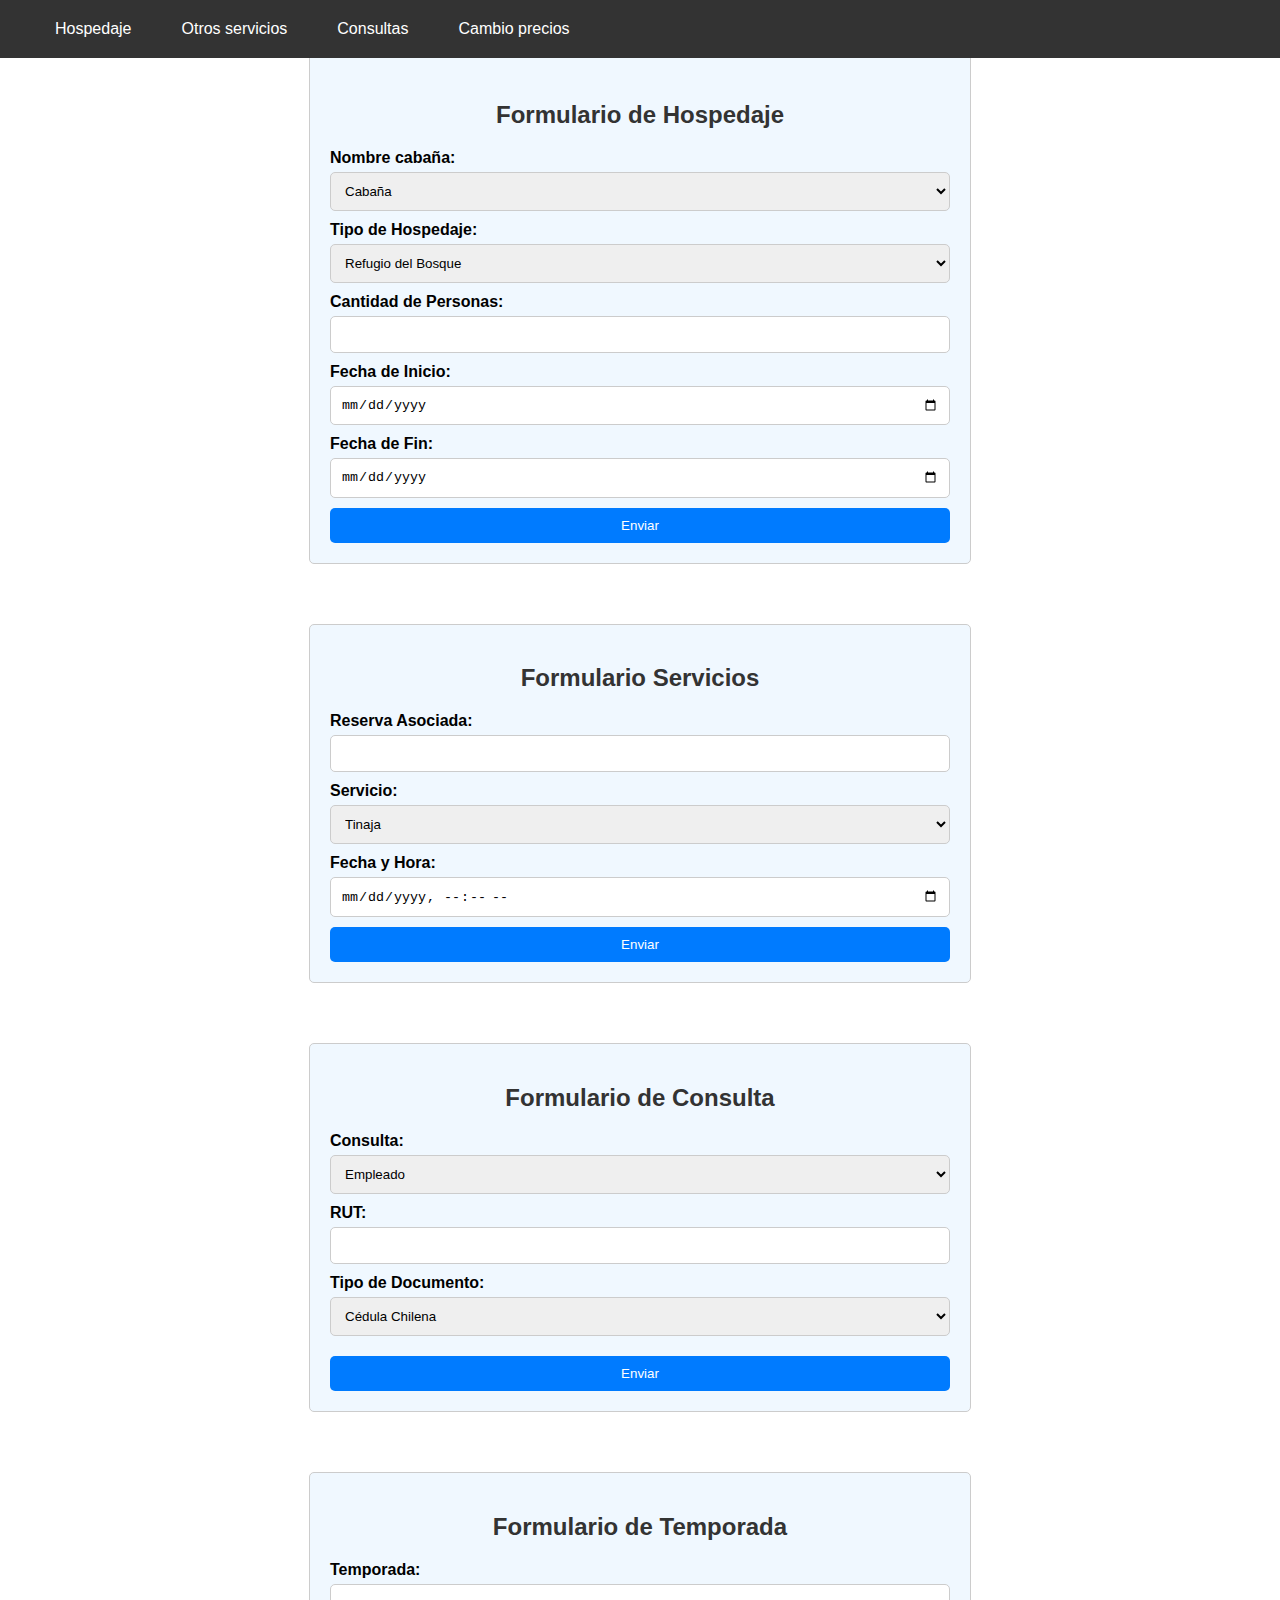
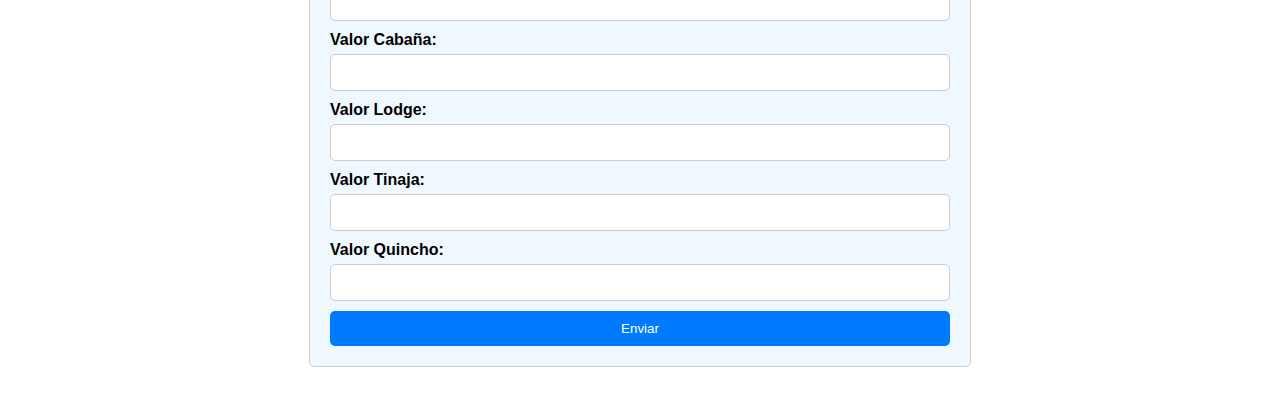
<file: frontend/index.html>
<!DOCTYPE html>
<html lang="en">
<head>
    <meta charset="UTF-8">
    <meta name="viewport" content="width=device-width, initial-scale=1.0">
    <title>Cabañas</title>
    <link rel="stylesheet" href="CSS/style.css">
</head>
<body>
    <nav class="navbar">
        <ul class="navbar-menu">
            <li><a href="#hospedaje">Hospedaje</a></li>
            <li><a href="#servicios">Otros servicios</a></li>
            <li><a href="#consultas">Consultas</a></li>
            <li><a href="#cambio_precios">Cambio precios</a></li>
        </ul>
    </nav>

    <div class="contenedor-formularios">
        <section id="hospedaje">
            <h2>Formulario de Hospedaje</h2>
            <form action="#" method="post">
                <div class="form-group">
                    <label for="nombre_hospedaje">Nombre cabaña:</label>
                    
                    <select name="nombre_cabaña" id="selectorHospedaje">
                        <option value="cabaña">Cabaña</option>
                        <option value="tinaja">Tinaja</option>
                        <option value="quincho">Quincho</option>
                    </select>
                </div>
                <div class="form-group" id="nombre_cabaña">
                    <label for="tipo-hospedaje">Tipo de Hospedaje:</label>
                    <select name="tipo-hospedaje">
                        <option value="1">Refugio del Bosque</option>
                        <option value="2">Refugio del Sol</option>
                        <option value="3">Refugio del Agua</option>
                        <option value="4">Refugio de la Tierra</option>
        
                    </select>

                </div>
                <div class="form-group">
                    <label for="cantidad-personas">Cantidad de Personas:</label>
                    <input type="number" id="cantidad-personas" name="cantidad-personas" min="1" max="10" required>
                </div>
                <div class="form-group">
                    <label for="fecha-inicio">Fecha de Inicio:</label>
                    <input type="date" id="fecha-inicio" name="fecha-inicio" required>
                </div>
                <div class="form-group">
                    <label for="fecha-fin">Fecha de Fin:</label>
                    <input type="date" id="fecha-fin" name="fecha-fin" required>
                </div>
                <button type="submit">Enviar</button>
            </form>
        </section>

        <section id="servicios">
            <h2>Formulario Servicios</h2>
            <form id="servicio-form" action="#" method="post">
                <div class="form-group">
                    <label for="reserva-asociada">Reserva Asociada:</label>
                    <input type="text" id="reserva-asociada" name="reserva-asociada" required>
                </div>
                <div class="form-group">
                    <label for="servicio">Servicio:</label>
                    <select name="servicio" id="servicio">
                        <option value="tinaja">Tinaja</option>
                        <option value="quincho">Quincho</option>
                    </select>
                </div>
                <div class="form-group">
                    <label for="fecha-hora">Fecha y Hora:</label>
                    <input type="datetime-local" id="fecha-hora" name="fecha-hora" required>
                </div>
                <button type="submit">Enviar</button>
            </form>
        </section>

        <section id="consultas">
            <h2>Formulario de Consulta</h2>
            <form action="#" method="post">
                <div class="form-group">
                    <label for="consultas">Consulta:</label>
                    <select name="consultas" id="consultas">
                        <option value="1">Empleado</option>
                        <option value="2">Cliente</option>
                    </select>
                </div>
                <div class="form-group">
                    <label for="rut">RUT:</label>
                    <input type="text" id="rut" name="rut" required>
                </div>
                <div class="form-group">
                    <label for="tipo-documento">Tipo de Documento:</label>
                    <select name="tipo-documento" id="tipo-documento">
                        <option value="Cédula Chilena">Cédula Chilena</option>
                        <option value="Documento Mercosur">Documento Mercosur</option>
                        <option value="Pasaporte">Pasaporte</option>
                    </select>
                </div>
                <div class="resultado_consulta">
                </div>
                <button type="submit">Enviar</button>
            </form>
        </section>


        <section id="cambio_precios">
            <h2>Formulario de Temporada</h2>
            <form id="temporada-form" action="#" method="post">
                <div class="form-group">
                    <label for="temporada">Temporada:</label>
                    <input type="text" id="temporada" name="temporada" required>
                </div>
                <div class="form-group">
                    <label for="valor-cabana">Valor Cabaña:</label>
                    <input type="number" id="valor-cabana" name="valor-cabana" required>
                </div>
                <div class="form-group">
                    <label for="valor-lodge">Valor Lodge:</label>
                    <input type="number" id="valor-lodge" name="valor-lodge" required>
                </div>
                <div class="form-group">
                    <label for="valor-tinaja">Valor Tinaja:</label>
                    <input type="number" id="valor-tinaja" name="valor-tinaja" required>
                </div>
                <div class="form-group">
                    <label for="valor-quincho">Valor Quincho:</label>
                    <input type="number" id="valor-quincho" name="valor-quincho" required>
                </div>
                <button type="submit">Enviar</button>
            </form>
        </div>
    
        </section>
    </div>

    <script src="./js/app.js"></script>
</body>
</html>
</file>
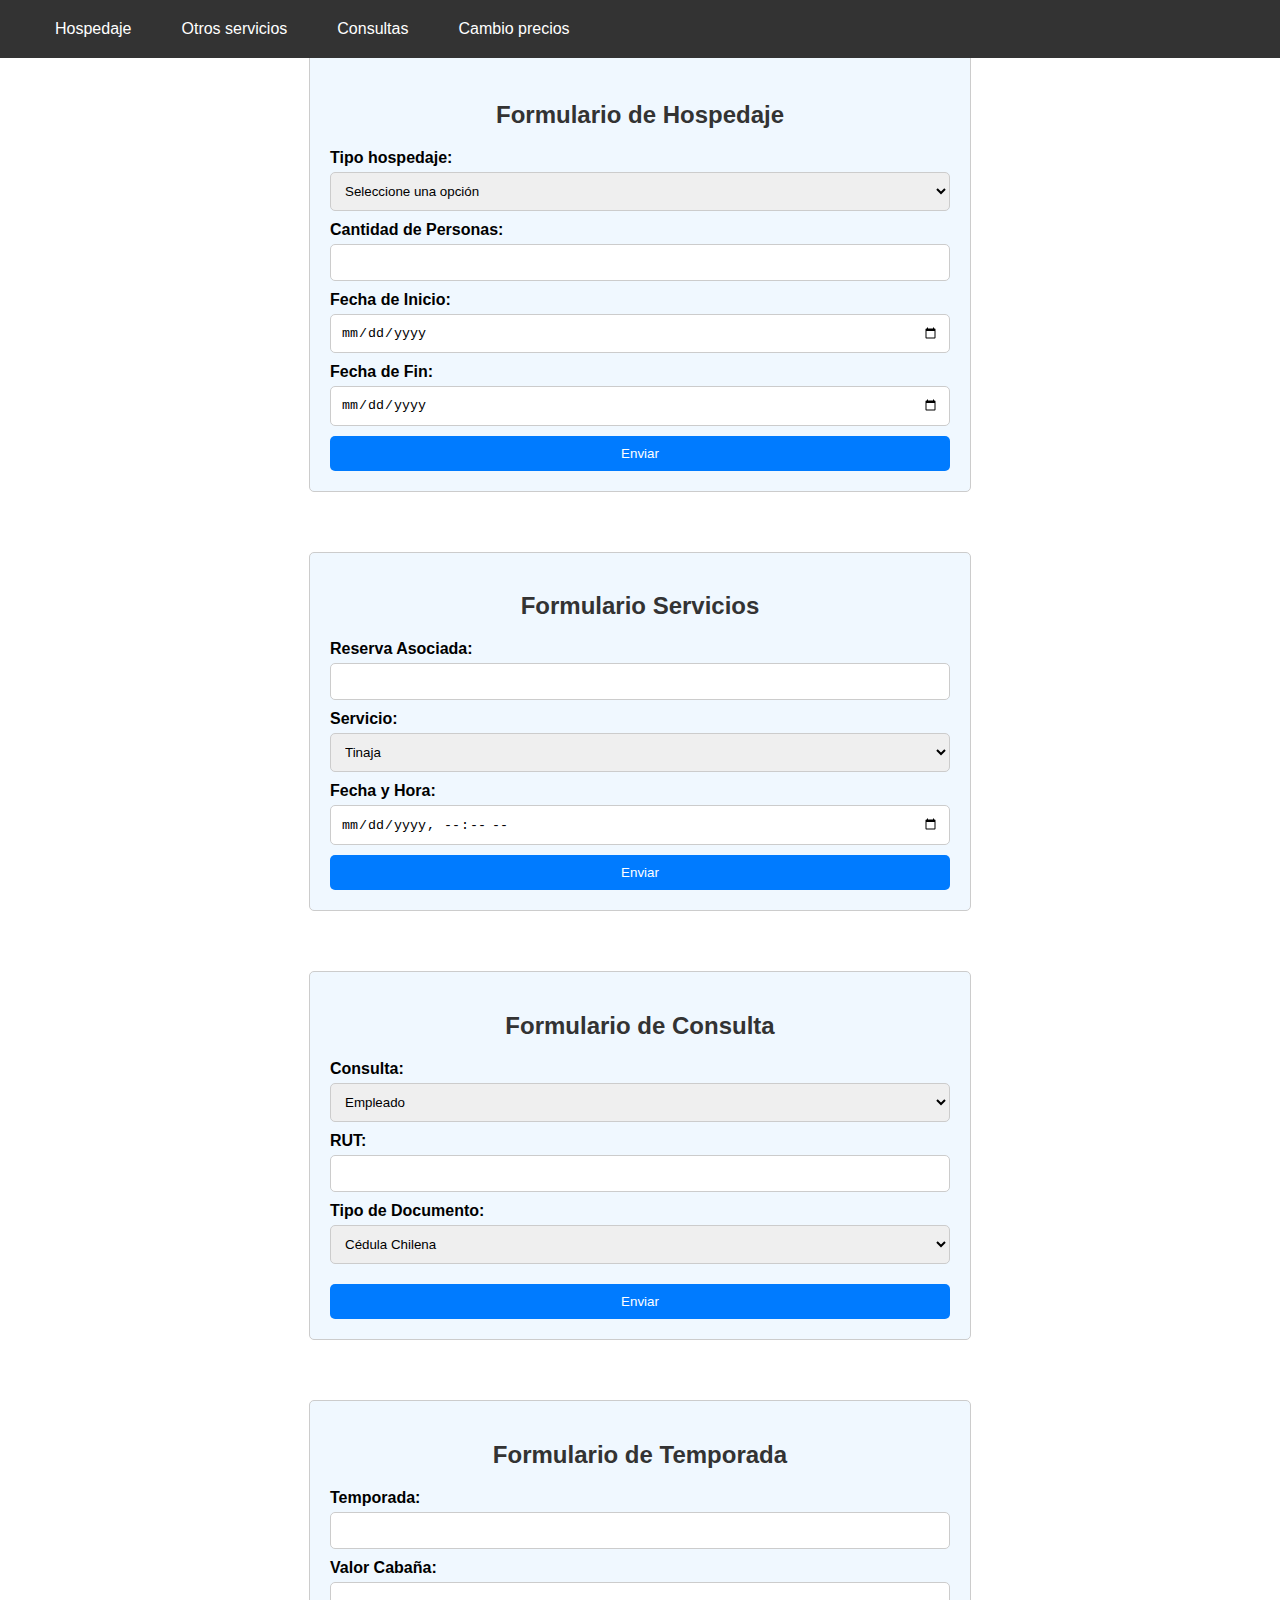
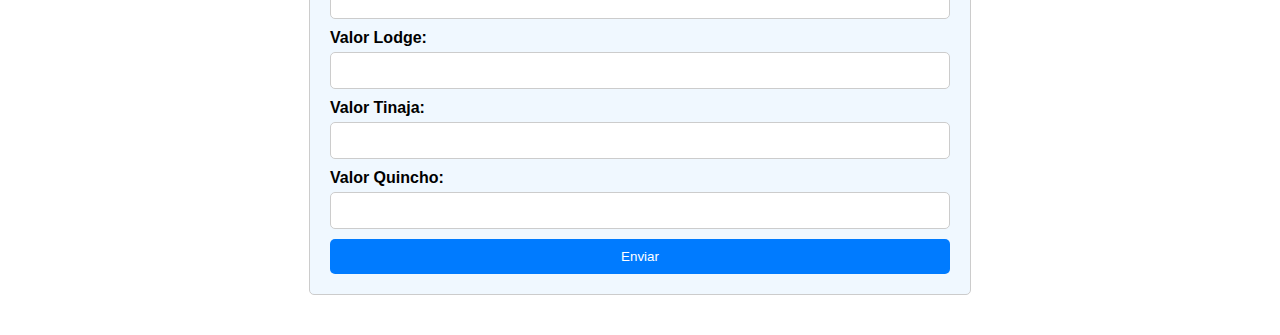
<file: static/index.html>
<!DOCTYPE html>
<html lang="en">
<head>
    <meta charset="UTF-8">
    <meta name="viewport" content="width=device-width, initial-scale=1.0">
    <title>Cabañas</title>
    <link rel="stylesheet" href="CSS/style.css">
</head>
<body>
    <nav class="navbar">
        <ul class="navbar-menu">
            <li><a href="#hospedaje">Hospedaje</a></li>
            <li><a href="#servicios">Otros servicios</a></li>
            <li><a href="#consultas">Consultas</a></li>
            <li><a href="#cambio_precios">Cambio precios</a></li>
        </ul>
    </nav>

    <div class="contenedor-formularios">
        <section id="hospedaje">
            <h2>Formulario de Hospedaje</h2>
            <form action="#" method="post">
                <div class="form-group">
                    <label for="selectorHospedaje">Tipo hospedaje:</label>
                    <select id="selectorHospedaje" name="tipo_hospedaje">
                        <option value="" selected>Seleccione una opción</option>
                        <option value="cabana">Cabaña</option>
                        <option value="lodge">Lodge</option>
                    </select>
                </div>
                <div class="form-group" id="nombre_cabana">
                    <label for="selector_cabana">Nombre cabaña:</label>
                    <select for="selector_cabana" name="selector_cabana">
                        <option value="" selected>Seleccione una opción</option>
                        <option value="101">Refugio del Bosque</option>
                        <option value="102">Refugio del Sol</option>
                        <option value="103">Refugio del Agua</option>
                        <option value="104">Refugio de la Tierra</option>
                    </select>

                </div>
                <div class="form-group" id="nombre_lodge">
                    <label for="selector_lodge">Nombre lodge:</label>
                    <select id="selector_lodge"  name="selector_lodge">
                        <option value="" selected>Seleccione una opción</option>
                        <option value="201">Habitación 1</option>
                        <option value="202">Habitación 2</option>
                        <option value="203">Habitación 3</option>
                        <option value="204">Habitación 4</option>
                        <option value="205">Habitación 5</option>
                        <option value="206">Habitación 6</option>
                        <option value="207">Habitación 7</option>
                    </select>
                </div>
                <div class="form-group">
                    <label for="cantidad-personas">Cantidad de Personas:</label>
                    <input type="number" id="cantidad-personas" name="cantidad-personas" min="1" max="10" required>
                </div>
                <div class="form-group">
                    <label for="fecha-inicio">Fecha de Inicio:</label>
                    <input type="date" id="fecha-inicio" name="fecha-inicio" required>
                </div>
                <div class="form-group">
                    <label for="fecha-fin">Fecha de Fin:</label>
                    <input type="date" id="fecha-fin" name="fecha-fin" required>
                </div>
                <button type="submit">Enviar</button>
            </form>
        </section>

        <section id="servicios">
            <h2>Formulario Servicios</h2>
            <form id="servicio-form" action="#" method="post">
                <div class="form-group">
                    <label for="reserva-asociada">Reserva Asociada:</label>
                    <input type="text" id="reserva-asociada" name="reserva-asociada" required>
                </div>
                <div class="form-group">
                    <label for="servicio">Servicio:</label>
                    <select name="servicio" id="servicio">
                        <option value="tinaja">Tinaja</option>
                        <option value="quincho">Quincho</option>
                    </select>
                </div>
                <div class="form-group">
                    <label for="fecha-hora">Fecha y Hora:</label>
                    <input type="datetime-local" id="fecha-hora" name="fecha-hora" required>
                </div>
                <button type="submit">Enviar</button>
            </form>
        </section>

        <section id="consultas">
            <h2>Formulario de Consulta</h2>
            <form action="#" method="post">
                <div class="form-group">
                    <label for="consultas">Consulta:</label>
                    <select name="consultas" id="consultas">
                        <option value="1">Empleado</option>
                        <option value="2">Cliente</option>
                    </select>
                </div>
                <div class="form-group">
                    <label for="rut">RUT:</label>
                    <input type="text" id="rut" name="rut" required>
                </div>
                <div class="form-group">
                    <label for="tipo-documento">Tipo de Documento:</label>
                    <select name="tipo-documento" id="tipo-documento">
                        <option value="Cédula Chilena">Cédula Chilena</option>
                        <option value="Documento Mercosur">Documento Mercosur</option>
                        <option value="Pasaporte">Pasaporte</option>
                    </select>
                </div>
                <div class="resultado_consulta">
                </div>
                <button type="submit">Enviar</button>
            </form>
        </section>


        <section id="cambio_precios">
            <h2>Formulario de Temporada</h2>
            <form id="temporada-form" action="#" method="post">
                <div class="form-group">
                    <label for="temporada">Temporada:</label>
                    <input type="text" id="temporada" name="temporada" required>
                </div>
                <div class="form-group">
                    <label for="valor-cabana">Valor Cabaña:</label>
                    <input type="number" id="valor-cabana" name="valor-cabana" required>
                </div>
                <div class="form-group">
                    <label for="valor-lodge">Valor Lodge:</label>
                    <input type="number" id="valor-lodge" name="valor-lodge" required>
                </div>
                <div class="form-group">
                    <label for="valor-tinaja">Valor Tinaja:</label>
                    <input type="number" id="valor-tinaja" name="valor-tinaja" required>
                </div>
                <div class="form-group">
                    <label for="valor-quincho">Valor Quincho:</label>
                    <input type="number" id="valor-quincho" name="valor-quincho" required>
                </div>
                <button type="submit">Enviar</button>
            </form>
        </div>
    
        </section>
    </div>

    <script src="./js/app.js"></script>
</body>
</html>
</file>
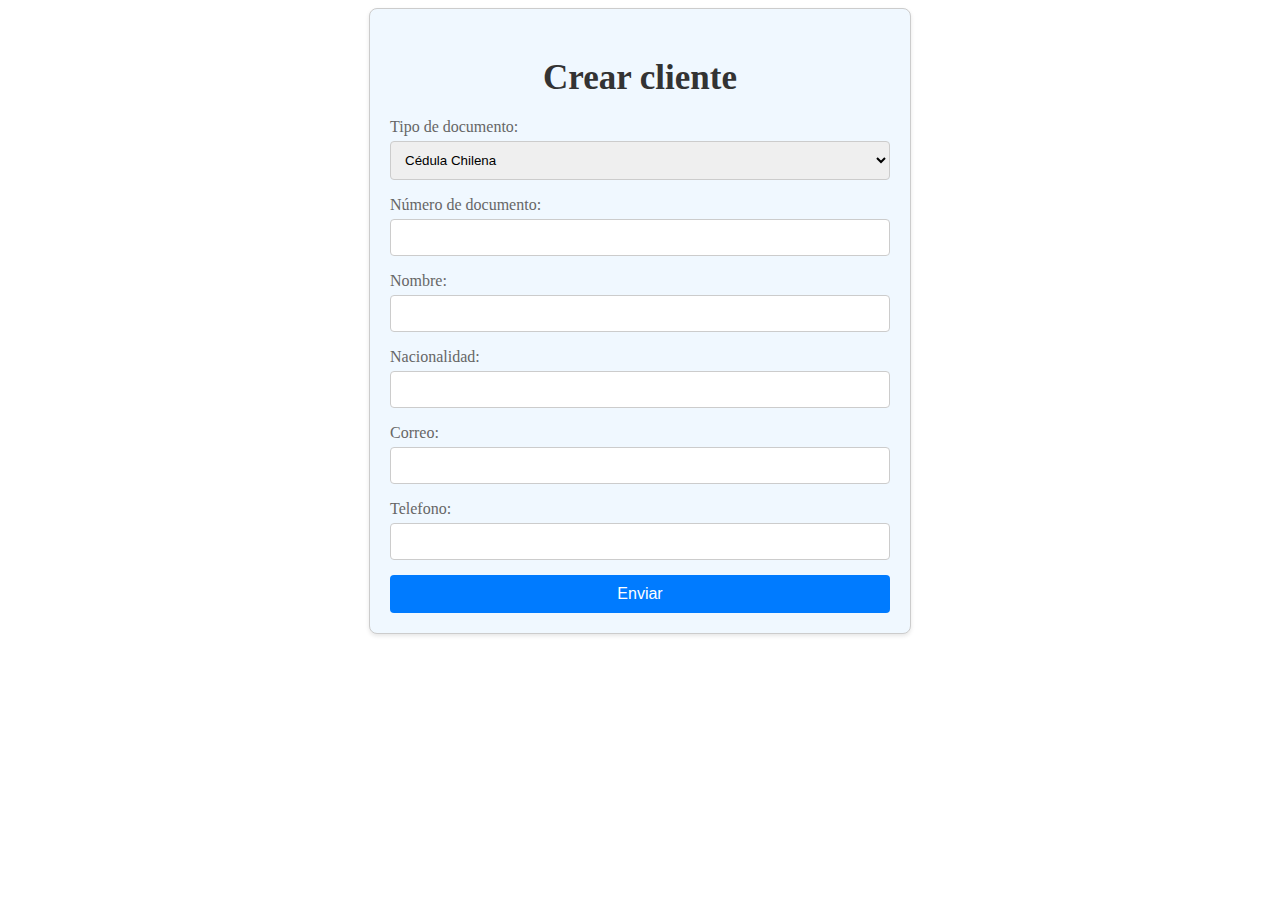
<file: frontend/crear_cliente.html>
<!DOCTYPE html>
<html lang="en">
<head>
    <meta charset="UTF-8">
    <meta name="viewport" content="width=device-width, initial-scale=1.0">
    <title>Document</title>
    <link rel="stylesheet" href="CSS/styleCliente.css">
</head>
<body>
    
    <form class="client-form" action="" method="post">
        <h2>Crear cliente</h2>
        <p>
            <label for="tipo_doc">Tipo de documento:</label>
            <select id="tipo_doc" nombre="tipo_doc" required>
                <option value="Cédula Chilena">Cédula Chilena</option>
                <option value="Documento Mercosur">Documento Mercosur</option>
                <option value="Pasaporte">Pasaporte</option>
            </select>
        </p>
        <p>
            <label for="num_doc">Número de documento:</label>
            <input type="text" id="num_doc" name="num_doc" required>
        </p>
        <p>
            <label for="nombre">Nombre:</label>
            <input type="text" id="nombre" name="nombre" required>
        </p>
        <p>
            <label for="Nacionalidad">Nacionalidad:</label>
            <input type="text" id="nacionalidad" name="nacionalidad" required>
        </p>
        <p>
            <label for="correo">Correo:</label>
            <input type="text" id="correo" name="correo" required>
        </p>
        <p>
            <label for="telefono">Telefono:</label>
            <input type="tel" id="telefono" name="telefono" required>
        </p>
        
        <button>Enviar</button>
    </form>

    <script src="./js/cliente.js"></script>
</body>
</html>
</file>
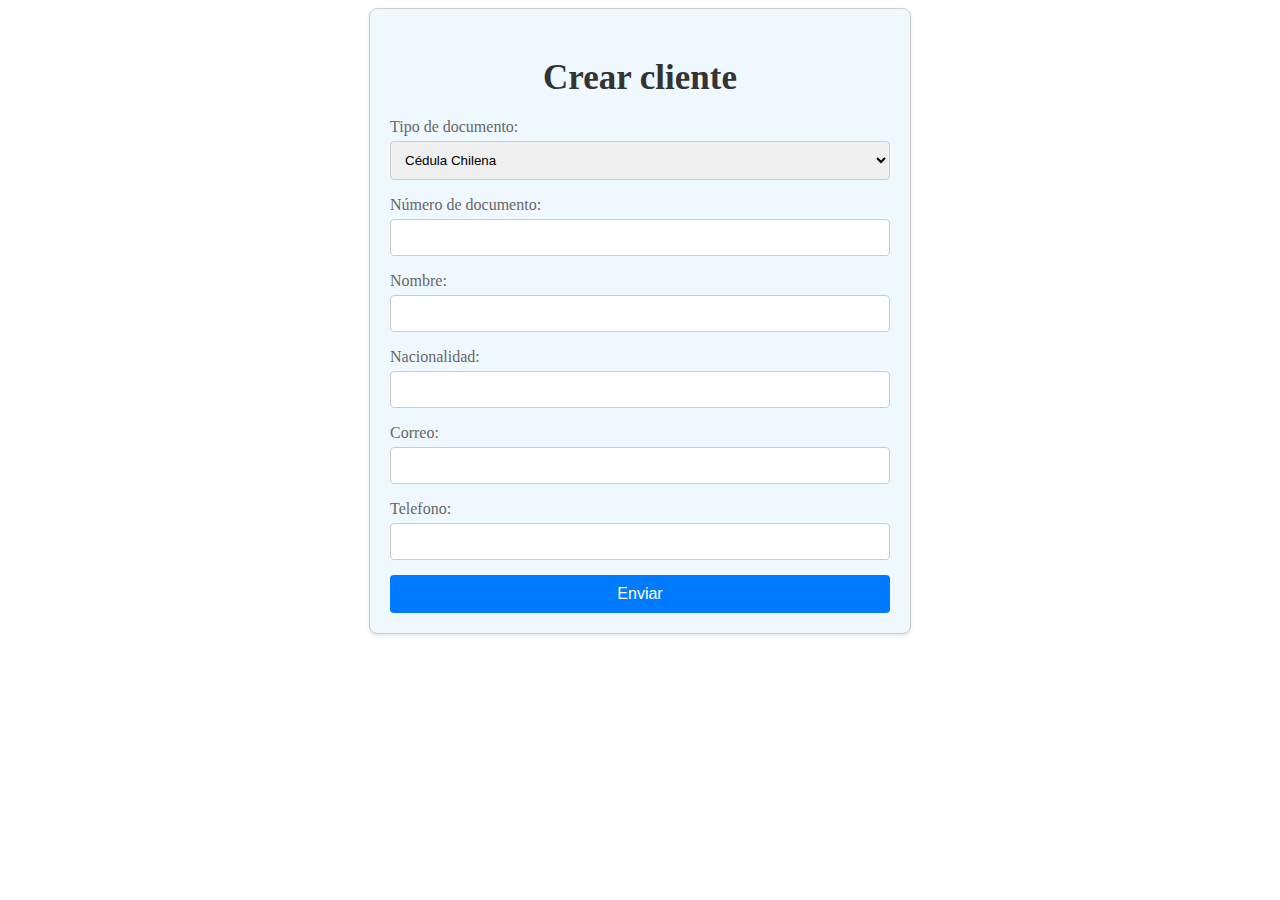
<file: static/crear_cliente.html>
<!DOCTYPE html>
<html lang="en">
<head>
    <meta charset="UTF-8">
    <meta name="viewport" content="width=device-width, initial-scale=1.0">
    <title>Document</title>
    <link rel="stylesheet" href="CSS/styleCliente.css">
</head>
<body>
    
    <form class="client-form" action="" method="post">
        <h2>Crear cliente</h2>
        <p>
            <label for="tipo_doc">Tipo de documento:</label>
            <select id="tipo_doc" name="tipo_doc" required>
                <option value="chilena">Cédula Chilena</option>
                <option value="mercosur">Documento Mercosur</option>
                <option value="pasaporte">Pasaporte</option>
            </select>
        </p>
        <p>
            <label for="nro_doc">Número de documento:</label>
            <input type="text" id="nro_doc" name="nro_doc" required>
        </p>
        <p>
            <label for="nombre">Nombre:</label>
            <input type="text" id="nombre" name="nombre" required>
        </p>
        <p>
            <label for="Nacionalidad">Nacionalidad:</label>
            <input type="text" id="nacionalidad" name="nacionalidad" required>
        </p>
        <p>
            <label for="correo">Correo:</label>
            <input type="text" id="correo" name="correo" required>
        </p>
        <p>
            <label for="telefono">Telefono:</label>
            <input type="tel" id="telefono" name="telefono" required>
        </p>
        
        <button>Enviar</button>
    </form>

    <script src="./js/cliente.js"></script>
</body>
</html>
</file>
<file: frontend/CSS/style.css>
/* styles.css */
body {
    margin: 0;
    font-family: Arial, sans-serif;
}

.navbar {
    display: flex;
    justify-content: space-between;
    align-items: center;
    background-color: #333;
    padding: 20px 20px;
    position: fixed;
    width: 100%;
}



.navbar-menu {
    list-style: none;
    margin: 0;
    padding: 0;
    display: flex;
}

.navbar-menu li {
    margin-left: 20px;
}

.navbar-menu a {
    color: #fff;
    text-decoration: none;
    padding: 10px 15px;
    transition: background-color 0.3s;
}

.navbar-menu a:hover {
    background-color: #575757;
    border-radius: 4px;
}

.contenedor-formularios {
    display: flex;
    flex-direction: column; /* Cambio para alinear los formularios verticalmente */
    align-items: center; /* Centra los formularios horizontalmente */
    gap: 20px; /* Espacio entre los formularios */
    padding: 20px; /* Espacio entre los bordes de los formularios y los laterales de la pantalla */
}

section {
    width: 50%;
    min-width: 300px; /* Establece un ancho mínimo para cada sección */
    margin: 20px;
    padding: 20px;
    border: 1px solid #ccc;
    border-radius: 5px;
    background-color: #f0f8ff;
}

h2 {
    color: #333;
    text-align: center;
    margin-bottom: 20px;
}

form {
    display: flex;
    flex-direction: column;
    gap: 10px;
}

.form-group {
    display: flex;
    flex-direction: column;
    gap: 5px;
}

label {
    font-weight: bold;
}

input[type="number"],
input[type="date"],
input[type="text"],
input[type="datetime-local"],
select {
    padding: 10px;
    border: 1px solid #ccc;
    border-radius: 5px;
}

button[type="submit"] {
    padding: 10px 20px;
    background-color: #007bff;
    color: white;
    border: none;
    border-radius: 5px;
    cursor: pointer;
}

button[type="submit"]:hover {
    background-color: #0056b3;
}

#hospedaje{
    padding-top: 40px;
}
.resultado_consulta{
    background-color: #dcdcdc5a;
    border-radius: 10px;
    text-align: center;
}
</file>
<file: static/CSS/style.css>
/* styles.css */
body {
    margin: 0;
    font-family: Arial, sans-serif;
}

.navbar {
    display: flex;
    justify-content: space-between;
    align-items: center;
    background-color: #333;
    padding: 20px 20px;
    position: fixed;
    width: 100%;
}



.navbar-menu {
    list-style: none;
    margin: 0;
    padding: 0;
    display: flex;
}

.navbar-menu li {
    margin-left: 20px;
}

.navbar-menu a {
    color: #fff;
    text-decoration: none;
    padding: 10px 15px;
    transition: background-color 0.3s;
}

.navbar-menu a:hover {
    background-color: #575757;
    border-radius: 4px;
}

.contenedor-formularios {
    display: flex;
    flex-direction: column; /* Cambio para alinear los formularios verticalmente */
    align-items: center; /* Centra los formularios horizontalmente */
    gap: 20px; /* Espacio entre los formularios */
    padding: 20px; /* Espacio entre los bordes de los formularios y los laterales de la pantalla */
}

section {
    width: 50%;
    min-width: 300px; /* Establece un ancho mínimo para cada sección */
    margin: 20px;
    padding: 20px;
    border: 1px solid #ccc;
    border-radius: 5px;
    background-color: #f0f8ff;
}

h2 {
    color: #333;
    text-align: center;
    margin-bottom: 20px;
}

form {
    display: flex;
    flex-direction: column;
    gap: 10px;
}

.form-group {
    display: flex;
    flex-direction: column;
    gap: 5px;
}

label {
    font-weight: bold;
}

input[type="number"],
input[type="date"],
input[type="text"],
input[type="datetime-local"],
select {
    padding: 10px;
    border: 1px solid #ccc;
    border-radius: 5px;
}

button[type="submit"] {
    padding: 10px 20px;
    background-color: #007bff;
    color: white;
    border: none;
    border-radius: 5px;
    cursor: pointer;
}

button[type="submit"]:hover {
    background-color: #0056b3;
}

#hospedaje{
    padding-top: 40px;
}
.resultado_consulta{
    background-color: #dcdcdc5a;
    border-radius: 10px;
    text-align: center;
}

#nombre_cabana, #nombre_lodge{
    display: none
}

#flash-container {
    -moz-animation: cssAnimation 0s ease-in 5s forwards;
    /* Firefox */
    -webkit-animation: cssAnimation 0s ease-in 5s forwards;
    /* Safari and Chrome */
    -o-animation: cssAnimation 0s ease-in 5s forwards;
    /* Opera */
    animation: cssAnimation 0s ease-in 5s forwards;
    -webkit-animation-fill-mode: forwards;
    animation-fill-mode: forwards;
}
@keyframes cssAnimation {
    to {
        width:0;
        height:0;
        overflow:hidden;
    }
}
@-webkit-keyframes cssAnimation {
    to {
        width:0;
        height:0;
        visibility:hidden;
    }
}
</file>
<file: frontend/CSS/styleCliente.css>
.client-form {
    max-width: 500px;
    margin: 0 auto;
    padding: 20px;
    background-color: #f0f8ff;
    border-radius: 8px;
    box-shadow: 0 2px 4px rgba(0, 0, 0, 0.1);
    border: 1px solid #ccc;
}

.client-form h2 {
    color: #333;
    text-align: center;
    margin-bottom: 20px;
    font-size: 35px;
}

.client-form p {
    margin-bottom: 15px;
}

.client-form label {
    display: block;
    margin-bottom: 5px;
    color: #666;
}

.client-form input[type="text"],
.client-form input[type="tel"],
.client-form select {
    width: 100%;
    padding: 10px;
    border: 1px solid #ccc;
    border-radius: 4px;
    box-sizing: border-box; /* Makes sure the padding does not affect the total width */
}

.client-form button {
    display: block;
    width: 100%;
    padding: 10px;
    background-color: #007bff;
    color: white;
    border: none;
    border-radius: 4px;
    cursor: pointer;
    font-size: 16px;
}

.client-form button:hover {
    background-color: #0056b3;
}
</file>
<file: static/CSS/styleCliente.css>
.client-form {
    max-width: 500px;
    margin: 0 auto;
    padding: 20px;
    background-color: #f0f8ff;
    border-radius: 8px;
    box-shadow: 0 2px 4px rgba(0, 0, 0, 0.1);
    border: 1px solid #ccc;
}

.client-form h2 {
    color: #333;
    text-align: center;
    margin-bottom: 20px;
    font-size: 35px;
}

.client-form p {
    margin-bottom: 15px;
}

.client-form label {
    display: block;
    margin-bottom: 5px;
    color: #666;
}

.client-form input[type="text"],
.client-form input[type="tel"],
.client-form select {
    width: 100%;
    padding: 10px;
    border: 1px solid #ccc;
    border-radius: 4px;
    box-sizing: border-box; /* Makes sure the padding does not affect the total width */
}

.client-form button {
    display: block;
    width: 100%;
    padding: 10px;
    background-color: #007bff;
    color: white;
    border: none;
    border-radius: 4px;
    cursor: pointer;
    font-size: 16px;
}

.client-form button:hover {
    background-color: #0056b3;
}
</file>
